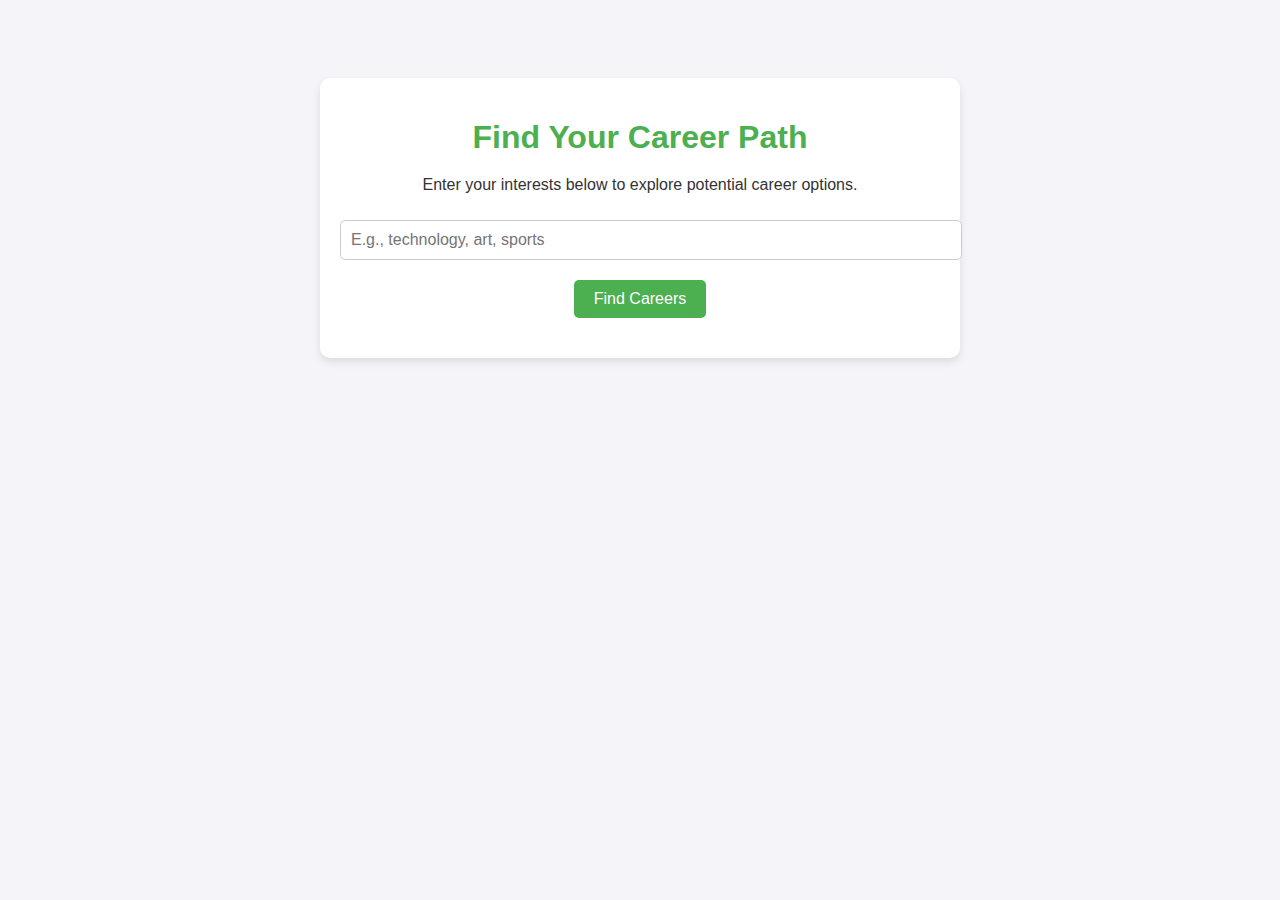
<file: carrer1.html>
<!DOCTYPE html>
<html lang="en">
<head>
  <meta charset="UTF-8">
  <meta name="viewport" content="width=device-width, initial-scale=1.0">
  <title>Career Options Generator</title>
  <style>
    body {
      font-family: Arial, sans-serif;
      background-color: #f4f4f9;
      color: #333;
      text-align: center;
      padding: 20px;
    }

    .container {
      max-width: 600px;
      margin: 50px auto;
      background-color: #ffffff;
      padding: 20px;
      border-radius: 10px;
      box-shadow: 0 4px 8px rgba(0, 0, 0, 0.1);
    }

    h1 {
      color: #4CAF50;
      margin-bottom: 20px;
    }

    input {
      width: 100%;
      padding: 10px;
      margin: 10px 0;
      border: 1px solid #ccc;
      border-radius: 5px;
      font-size: 16px;
    }

    button {
      background-color: #4CAF50;
      color: white;
      padding: 10px 20px;
      border: none;
      border-radius: 5px;
      font-size: 16px;
      cursor: pointer;
      margin-top: 10px;
    }

    button:hover {
      background-color: #45a049;
    }

    .results {
      margin-top: 20px;
      font-size: 18px;
      line-height: 1.6;
      color: #555;
    }

    .results span {
      color: #4CAF50;
      font-weight: bold;
    }
  </style>
</head>
<body>
  <div class="container">
    <h1>Find Your Career Path</h1>
    <p>Enter your interests below to explore potential career options.</p>
    <input type="text" id="interestInput" placeholder="E.g., technology, art, sports" />
    <button onclick="generateCareers()">Find Careers</button>
    <div class="results" id="results"></div>
  </div>

  <script>
    function generateCareers() {
      const interest = document.getElementById('interestInput').value.toLowerCase();
      const resultsDiv = document.getElementById('results');

      if (!interest.trim()) {
        resultsDiv.innerHTML = '<p>Please enter an interest to get started.</p>';
        return;
      }

      const careerOptions = {
        technology: ['Software Developer', 'Data Scientist', 'Cybersecurity Analyst', 'IT Manager'],
        art: ['Graphic Designer', 'Illustrator', 'Art Director', 'Animator'],
        sports: ['Athletic Trainer', 'Coach', 'Sports Psychologist', 'Physical Therapist'],
        science: ['Research Scientist', 'Lab Technician', 'Biotechnologist', 'Environmental Scientist'],
        business: ['Entrepreneur', 'Marketing Manager', 'Financial Analyst', 'HR Specialist'],
        music: ['Musician', 'Sound Engineer', 'Music Teacher', 'Composer'],
        writing: ['Journalist', 'Content Writer', 'Editor', 'Author'],
        healthcare: ['Doctor', 'Nurse', 'Pharmacist', 'Medical Researcher']
      };

      const careers = careerOptions[interest] || ['Sorry, no specific careers found. Try another interest!'];

      resultsDiv.innerHTML = `
        <p>Based on your interest in <span>${interest}</span>, here are some career options:</p>
        <ul>
          ${careers.map(career => `<li>${career}</li>`).join('')}
        </ul>
      `;
    }
  </script>
</body>
</html>
</file>
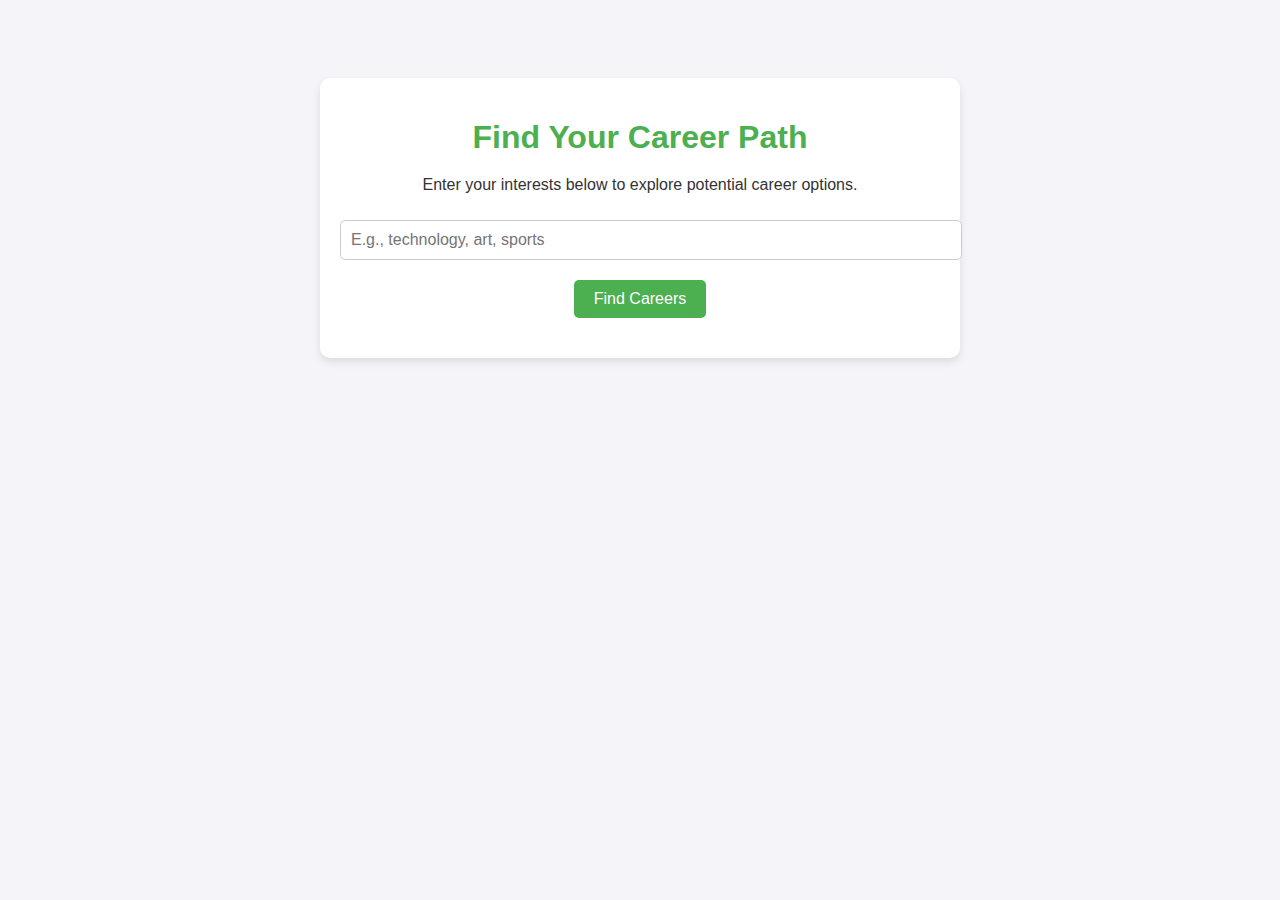
<file: carrer2.html>
<!DOCTYPE html>
<html lang="en">
<head>
  <meta charset="UTF-8">
  <meta name="viewport" content="width=device-width, initial-scale=1.0">
  <title>Career Options Generator</title>
  <style>
    body {
      font-family: Arial, sans-serif;
      background-color: #f4f4f9;
      color: #333;
      text-align: center;
      padding: 20px;
    }

    .container {
      max-width: 600px;
      margin: 50px auto;
      background-color: #ffffff;
      padding: 20px;
      border-radius: 10px;
      box-shadow: 0 4px 8px rgba(0, 0, 0, 0.1);
    }

    h1 {
      color: #4CAF50;
      margin-bottom: 20px;
    }

    input {
      width: 100%;
      padding: 10px;
      margin: 10px 0;
      border: 1px solid #ccc;
      border-radius: 5px;
      font-size: 16px;
    }

    button {
      background-color: #4CAF50;
      color: white;
      padding: 10px 20px;
      border: none;
      border-radius: 5px;
      font-size: 16px;
      cursor: pointer;
      margin-top: 10px;
    }

    button:hover {
      background-color: #45a049;
    }

    .results {
      margin-top: 20px;
      font-size: 18px;
      line-height: 1.6;
      color: #555;
    }

    .results span {
      color: #4CAF50;
      font-weight: bold;
    }
  </style>
</head>
<body>
  <div class="container">
    <h1>Find Your Career Path</h1>
    <p>Enter your interests below to explore potential career options.</p>
    <input type="text" id="interestInput" placeholder="E.g., technology, art, sports" />
    <button onclick="generateCareers()">Find Careers</button>
    <div class="results" id="results"></div>
  </div>

  <script>
    function generateCareers() {
      const interest = document.getElementById('interestInput').value.toLowerCase();
      const resultsDiv = document.getElementById('results');

      if (!interest.trim()) {
        resultsDiv.innerHTML = '<p>Please enter an interest to get started.</p>';
        return;
      }

      const careerOptions = {
        technology: ['Software Developer', 'Data Scientist', 'Cybersecurity Analyst', 'IT Manager'],
        art: ['Graphic Designer', 'Illustrator', 'Art Director', 'Animator'],
        sports: ['Athletic Trainer', 'Coach', 'Sports Psychologist', 'Physical Therapist'],
        science: ['Research Scientist', 'Lab Technician', 'Biotechnologist', 'Environmental Scientist'],
        business: ['Entrepreneur', 'Marketing Manager', 'Financial Analyst', 'HR Specialist'],
        music: ['Musician', 'Sound Engineer', 'Music Teacher', 'Composer'],
        writing: ['Journalist', 'Content Writer', 'Editor', 'Author'],
        healthcare: ['Doctor', 'Nurse', 'Pharmacist', 'Medical Researcher'],
        education: ['Teacher', 'Academic Counselor', 'Curriculum Developer', 'Education Administrator'],
        travel: ['Travel Blogger', 'Tour Guide', 'Travel Agent', 'Flight Attendant'],
        food: ['Chef', 'Food Critic', 'Nutritionist', 'Food Scientist'],
        environment: ['Ecologist', 'Conservation Scientist', 'Renewable Energy Specialist', 'Environmental Policy Analyst'],
        gaming: ['Game Developer', 'Game Tester', 'Esports Player', 'Game Designer'],
        fashion: ['Fashion Designer', 'Stylist', 'Fashion Buyer', 'Textile Engineer']
      };

      const careers = careerOptions[interest] || ['Sorry, no specific careers found. Try another interest!'];

      resultsDiv.innerHTML = `
        <p>Based on your interest in <span>${interest}</span>, here are some career options:</p>
        <ul>
          ${careers.map(career => `<li>${career}</li>`).join('')}
        </ul>
      `;
    }
  </script>
</body>
</html>
</file>
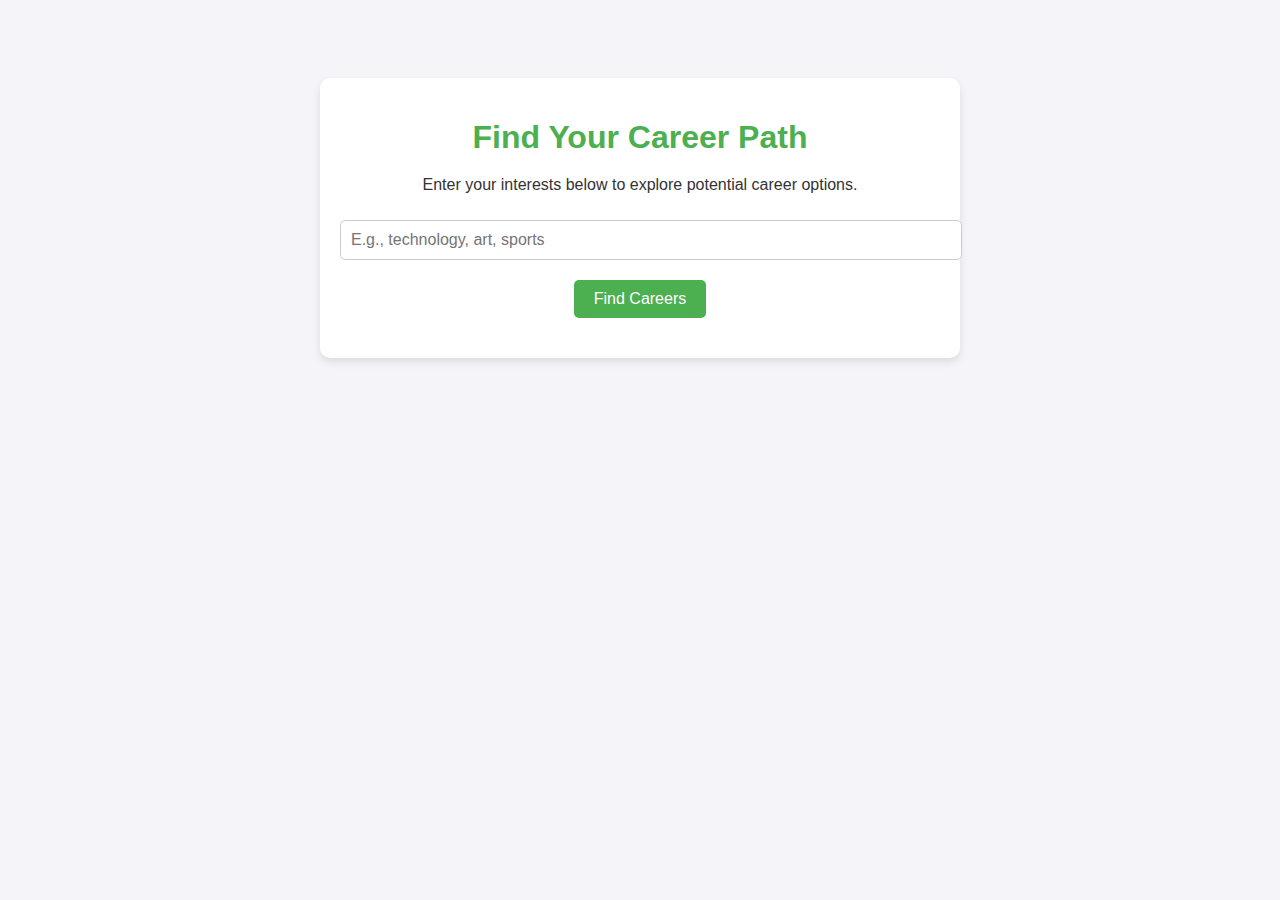
<file: carrer3.html>
<!DOCTYPE html>
<html lang="en">
<head>
  <meta charset="UTF-8">
  <meta name="viewport" content="width=device-width, initial-scale=1.0">
  <title>Career Options Generator</title>
  <style>
    body {
      font-family: Arial, sans-serif;
      background-color: #f4f4f9;
      color: #333;
      text-align: center;
      padding: 20px;
    }

    .container {
      max-width: 600px;
      margin: 50px auto;
      background-color: #ffffff;
      padding: 20px;
      border-radius: 10px;
      box-shadow: 0 4px 8px rgba(0, 0, 0, 0.1);
    }

    h1 {
      color: #4CAF50;
      margin-bottom: 20px;
    }

    input {
      width: 100%;
      padding: 10px;
      margin: 10px 0;
      border: 1px solid #ccc;
      border-radius: 5px;
      font-size: 16px;
    }

    button {
      background-color: #4CAF50;
      color: white;
      padding: 10px 20px;
      border: none;
      border-radius: 5px;
      font-size: 16px;
      cursor: pointer;
      margin-top: 10px;
    }

    button:hover {
      background-color: #45a049;
    }

    .results {
      margin-top: 20px;
      font-size: 18px;
      line-height: 1.6;
      color: #555;
      text-align: left;
    }

    .results span {
      color: #4CAF50;
      font-weight: bold;
    }

    .career-options {
      list-style: none;
      padding: 0;
    }

    .career-options li {
      margin: 5px 0;
    }

    .career-options input {
      margin-right: 10px;
    }
  </style>
</head>
<body>
  <div class="container">
    <h1>Find Your Career Path</h1>
    <p>Enter your interests below to explore potential career options.</p>
    <input type="text" id="interestInput" placeholder="E.g., technology, art, sports" />
    <button onclick="generateCareers()">Find Careers</button>
    <div class="results" id="results"></div>
  </div>

  <script>
    function generateCareers() {
      const interest = document.getElementById('interestInput').value.toLowerCase();
      const resultsDiv = document.getElementById('results');

      if (!interest.trim()) {
        resultsDiv.innerHTML = '<p>Please enter an interest to get started.</p>';
        return;
      }

      const careerOptions = {
        technology: ['Software Developer', 'Data Scientist', 'Cybersecurity Analyst', 'IT Manager'],
        art: ['Graphic Designer', 'Illustrator', 'Art Director', 'Animator'],
        sports: ['Athletic Trainer', 'Coach', 'Sports Psychologist', 'Physical Therapist'],
        science: ['Research Scientist', 'Lab Technician', 'Biotechnologist', 'Environmental Scientist'],
        business: ['Entrepreneur', 'Marketing Manager', 'Financial Analyst', 'HR Specialist'],
        music: ['Musician', 'Sound Engineer', 'Music Teacher', 'Composer'],
        writing: ['Journalist', 'Content Writer', 'Editor', 'Author'],
        healthcare: ['Doctor', 'Nurse', 'Pharmacist', 'Medical Researcher'],
        education: ['Teacher', 'Academic Counselor', 'Curriculum Developer', 'Education Administrator'],
        travel: ['Travel Blogger', 'Tour Guide', 'Travel Agent', 'Flight Attendant'],
        food: ['Chef', 'Food Critic', 'Nutritionist', 'Food Scientist'],
        environment: ['Ecologist', 'Conservation Scientist', 'Renewable Energy Specialist', 'Environmental Policy Analyst'],
        gaming: ['Game Developer', 'Game Tester', 'Esports Player', 'Game Designer'],
        fashion: ['Fashion Designer', 'Stylist', 'Fashion Buyer', 'Textile Engineer']
      };

      const careers = careerOptions[interest] || ['Sorry, no specific careers found. Try another interest!'];

      resultsDiv.innerHTML = `
        <p>Based on your interest in <span>${interest}</span>, here are some career options:</p>
        <ul class="career-options">
          ${careers.map(career => `<li><input type="checkbox" /> ${career}</li>`).join('')}
        </ul>
        <button onclick="getSelectedCareers()">Submit Selected Careers</button>
      `;
    }

    function getSelectedCareers() {
      const selected = Array.from(document.querySelectorAll('.career-options input:checked'))
        .map(input => input.parentElement.textContent.trim());

      alert(`You have selected the following careers:\n${selected.join('\n')}`);
    }
  </script>
</body>
</html>
</file>
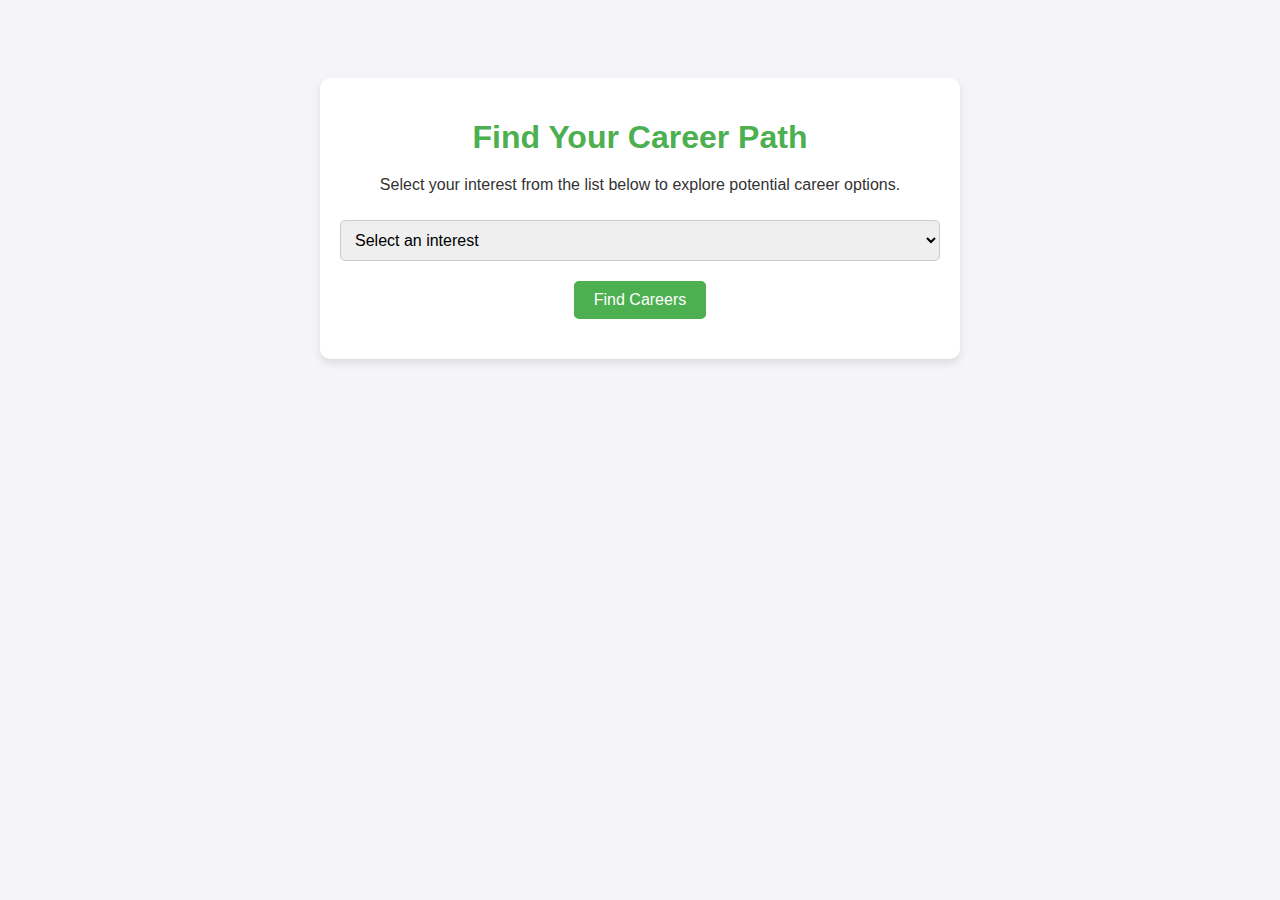
<file: carrer4.html>
<!DOCTYPE html>
<html lang="en">
<head>
  <meta charset="UTF-8">
  <meta name="viewport" content="width=device-width, initial-scale=1.0">
  <title>Career Options Generator</title>
  <style>
    body {
      font-family: Arial, sans-serif;
      background-color: #f4f4f9;
      color: #333;
      text-align: center;
      padding: 20px;
    }

    .container {
      max-width: 600px;
      margin: 50px auto;
      background-color: #ffffff;
      padding: 20px;
      border-radius: 10px;
      box-shadow: 0 4px 8px rgba(0, 0, 0, 0.1);
    }

    h1 {
      color: #4CAF50;
      margin-bottom: 20px;
    }

    select {
      width: 100%;
      padding: 10px;
      margin: 10px 0;
      border: 1px solid #ccc;
      border-radius: 5px;
      font-size: 16px;
    }

    button {
      background-color: #4CAF50;
      color: white;
      padding: 10px 20px;
      border: none;
      border-radius: 5px;
      font-size: 16px;
      cursor: pointer;
      margin-top: 10px;
    }

    button:hover {
      background-color: #45a049;
    }

    .results {
      margin-top: 20px;
      font-size: 18px;
      line-height: 1.6;
      color: #555;
      text-align: left;
    }

    .results span {
      color: #4CAF50;
      font-weight: bold;
    }

    .career-options {
      list-style: none;
      padding: 0;
    }

    .career-options li {
      margin: 5px 0;
    }

    .career-options input {
      margin-right: 10px;
    }
  </style>
</head>
<body>
  <div class="container">
    <h1>Find Your Career Path</h1>
    <p>Select your interest from the list below to explore potential career options.</p>
    <select id="interestSelect">
      <option value="" disabled selected>Select an interest</option>
      <option value="technology">Technology</option>
      <option value="art">Art</option>
      <option value="sports">Sports</option>
      <option value="science">Science</option>
      <option value="business">Business</option>
      <option value="music">Music</option>
      <option value="writing">Writing</option>
      <option value="healthcare">Healthcare</option>
      <option value="education">Education</option>
      <option value="travel">Travel</option>
      <option value="food">Food</option>
      <option value="environment">Environment</option>
      <option value="gaming">Gaming</option>
      <option value="fashion">Fashion</option>
    </select>
    <button onclick="generateCareers()">Find Careers</button>
    <div class="results" id="results"></div>
  </div>

  <script>
    function generateCareers() {
      const interest = document.getElementById('interestSelect').value;
      const resultsDiv = document.getElementById('results');

      if (!interest) {
        resultsDiv.innerHTML = '<p>Please select an interest to get started.</p>';
        return;
      }

      const careerOptions = {
        technology: ['Software Developer', 'Data Scientist', 'Cybersecurity Analyst', 'IT Manager'],
        art: ['Graphic Designer', 'Illustrator', 'Art Director', 'Animator'],
        sports: ['Athletic Trainer', 'Coach', 'Sports Psychologist', 'Physical Therapist'],
        science: ['Research Scientist', 'Lab Technician', 'Biotechnologist', 'Environmental Scientist'],
        business: ['Entrepreneur', 'Marketing Manager', 'Financial Analyst', 'HR Specialist'],
        music: ['Musician', 'Sound Engineer', 'Music Teacher', 'Composer'],
        writing: ['Journalist', 'Content Writer', 'Editor', 'Author'],
        healthcare: ['Doctor', 'Nurse', 'Pharmacist', 'Medical Researcher'],
        education: ['Teacher', 'Academic Counselor', 'Curriculum Developer', 'Education Administrator'],
        travel: ['Travel Blogger', 'Tour Guide', 'Travel Agent', 'Flight Attendant'],
        food: ['Chef', 'Food Critic', 'Nutritionist', 'Food Scientist'],
        environment: ['Ecologist', 'Conservation Scientist', 'Renewable Energy Specialist', 'Environmental Policy Analyst'],
        gaming: ['Game Developer', 'Game Tester', 'Esports Player', 'Game Designer'],
        fashion: ['Fashion Designer', 'Stylist', 'Fashion Buyer', 'Textile Engineer']
      };

      const careers = careerOptions[interest] || ['Sorry, no specific careers found. Try another interest!'];

      resultsDiv.innerHTML = `
        <p>You selected the interest: <span>${interest}</span></p>
        <p>Based on your interest, here are some career options:</p>
        <ul class="career-options">
          ${careers.map(career => `<li><input type="checkbox" /> ${career}</li>`).join('')}
        </ul>
        <button onclick="getSelectedCareers()">Submit Selected Careers</button>
      `;
    }

    function getSelectedCareers() {
      const selected = Array.from(document.querySelectorAll('.career-options input:checked'))
        .map(input => input.parentElement.textContent.trim());

      alert(`You have selected the following careers:\n${selected.join('\n')}`);
    }
  </script>
</body>
</html>
</file>
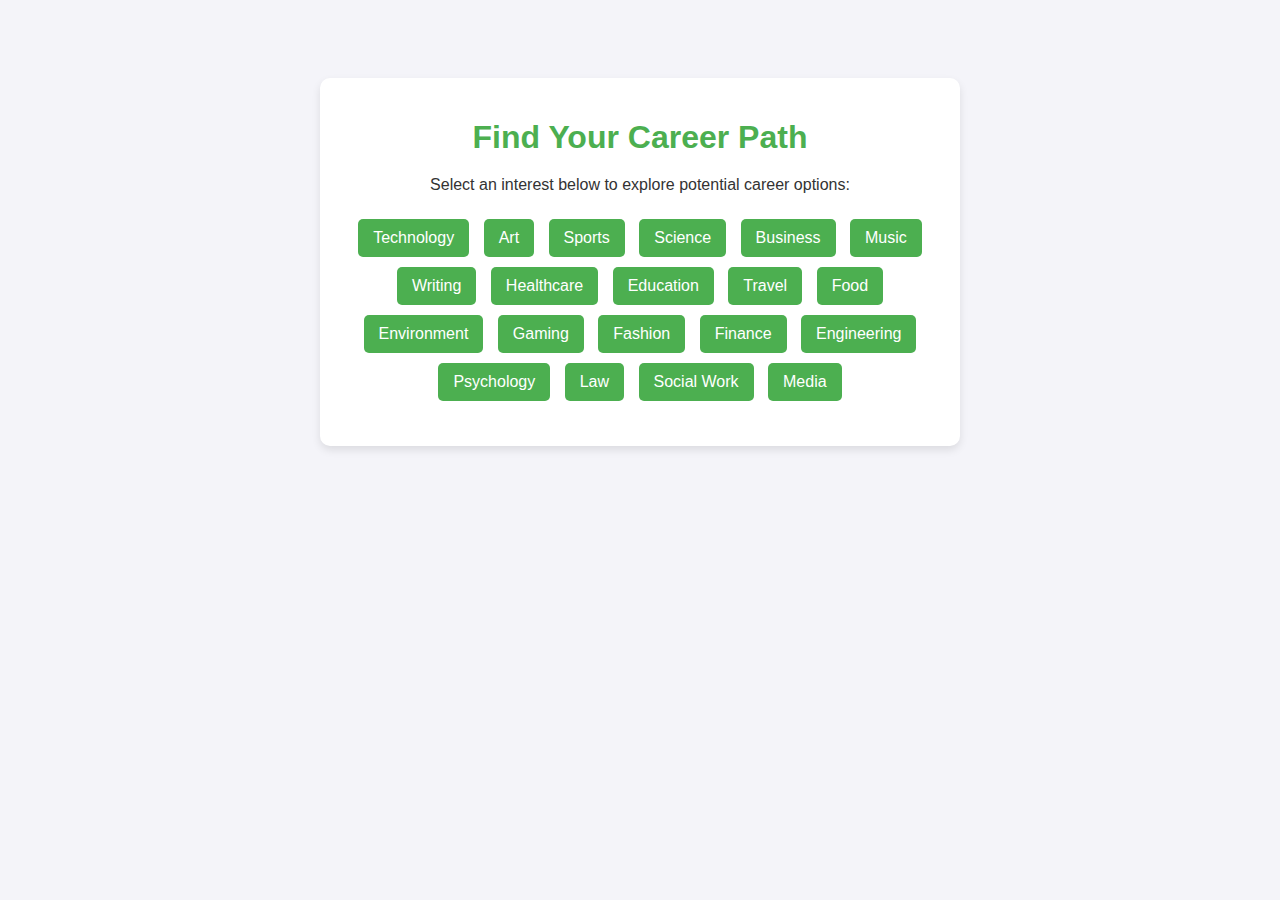
<file: carrer5.html>
<!DOCTYPE html>
<html lang="en">
<head>
  <meta charset="UTF-8">
  <meta name="viewport" content="width=device-width, initial-scale=1.0">
  <title>Career Options Generator</title>
  <style>
    body {
      font-family: Arial, sans-serif;
      background-color: #f4f4f9;
      color: #333;
      text-align: center;
      padding: 20px;
    }

    .container {
      max-width: 600px;
      margin: 50px auto;
      background-color: #ffffff;
      padding: 20px;
      border-radius: 10px;
      box-shadow: 0 4px 8px rgba(0, 0, 0, 0.1);
    }

    h1 {
      color: #4CAF50;
      margin-bottom: 20px;
    }

    .interests {
      margin: 20px 0;
    }

    .interests span {
      display: inline-block;
      background-color: #4CAF50;
      color: white;
      padding: 10px 15px;
      margin: 5px;
      border-radius: 5px;
      cursor: pointer;
    }

    .interests span:hover {
      background-color: #45a049;
    }

    .results {
      margin-top: 20px;
      font-size: 18px;
      line-height: 1.6;
      color: #555;
      text-align: left;
    }

    .results span {
      color: #4CAF50;
      font-weight: bold;
    }

    .career-options {
      list-style: none;
      padding: 0;
    }

    .career-options li {
      margin: 5px 0;
    }
  </style>
</head>
<body>
  <div class="container">
    <h1>Find Your Career Path</h1>
    <p>Select an interest below to explore potential career options:</p>
    <div class="interests" id="interests">
      <span onclick="generateCareers('technology')">Technology</span>
      <span onclick="generateCareers('art')">Art</span>
      <span onclick="generateCareers('sports')">Sports</span>
      <span onclick="generateCareers('science')">Science</span>
      <span onclick="generateCareers('business')">Business</span>
      <span onclick="generateCareers('music')">Music</span>
      <span onclick="generateCareers('writing')">Writing</span>
      <span onclick="generateCareers('healthcare')">Healthcare</span>
      <span onclick="generateCareers('education')">Education</span>
      <span onclick="generateCareers('travel')">Travel</span>
      <span onclick="generateCareers('food')">Food</span>
      <span onclick="generateCareers('environment')">Environment</span>
      <span onclick="generateCareers('gaming')">Gaming</span>
      <span onclick="generateCareers('fashion')">Fashion</span>
      <span onclick="generateCareers('finance')">Finance</span>
      <span onclick="generateCareers('engineering')">Engineering</span>
      <span onclick="generateCareers('psychology')">Psychology</span>
      <span onclick="generateCareers('law')">Law</span>
      <span onclick="generateCareers('social_work')">Social Work</span>
      <span onclick="generateCareers('media')">Media</span>
    </div>
    <div class="results" id="results"></div>
  </div>

  <script>
    function generateCareers(interest) {
      const resultsDiv = document.getElementById('results');

      const careerOptions = {
        technology: ['Software Developer', 'Data Scientist', 'Cybersecurity Analyst', 'IT Manager', 'AI Specialist'],
        art: ['Graphic Designer', 'Illustrator', 'Art Director', 'Animator', 'Creative Director'],
        sports: ['Athletic Trainer', 'Coach', 'Sports Psychologist', 'Physical Therapist', 'Sports Commentator'],
        science: ['Research Scientist', 'Lab Technician', 'Biotechnologist', 'Environmental Scientist', 'Astrophysicist'],
        business: ['Entrepreneur', 'Marketing Manager', 'Financial Analyst', 'HR Specialist', 'Business Consultant'],
        music: ['Musician', 'Sound Engineer', 'Music Teacher', 'Composer', 'Music Producer'],
        writing: ['Journalist', 'Content Writer', 'Editor', 'Author', 'Screenwriter'],
        healthcare: ['Doctor', 'Nurse', 'Pharmacist', 'Medical Researcher', 'Therapist'],
        education: ['Teacher', 'Academic Counselor', 'Curriculum Developer', 'Education Administrator', 'Instructional Designer'],
        travel: ['Travel Blogger', 'Tour Guide', 'Travel Agent', 'Flight Attendant', 'Hotel Manager'],
        food: ['Chef', 'Food Critic', 'Nutritionist', 'Food Scientist', 'Pastry Chef'],
        environment: ['Ecologist', 'Conservation Scientist', 'Renewable Energy Specialist', 'Environmental Policy Analyst', 'Wildlife Biologist'],
        gaming: ['Game Developer', 'Game Tester', 'Esports Player', 'Game Designer', 'Game Streamer'],
        fashion: ['Fashion Designer', 'Stylist', 'Fashion Buyer', 'Textile Engineer', 'Model'],
        finance: ['Accountant', 'Investment Banker', 'Tax Consultant', 'Financial Planner', 'Stock Broker'],
        engineering: ['Mechanical Engineer', 'Civil Engineer', 'Electrical Engineer', 'Aerospace Engineer', 'Robotics Engineer'],
        psychology: ['Clinical Psychologist', 'Counselor', 'Industrial Psychologist', 'Forensic Psychologist', 'Behavioral Analyst'],
        law: ['Lawyer', 'Legal Consultant', 'Paralegal', 'Judge', 'Corporate Lawyer'],
        social_work: ['Social Worker', 'Community Outreach Coordinator', 'Mental Health Advocate', 'Nonprofit Manager', 'Case Worker'],
        media: ['Journalist', 'TV Producer', 'News Anchor', 'Content Creator', 'Public Relations Specialist']
      };

      const careers = careerOptions[interest] || ['Sorry, no specific careers found for this interest.'];

      resultsDiv.innerHTML = `
        <p>You selected the interest: <span>${interest.replace('_', ' ')}</span></p>
        <p>Based on your interest, here are some career options:</p>
        <ul class="career-options">
          ${careers.map(career => `<li>${career}</li>`).join('')}
        </ul>
      `;
    }
  </script>
</body>
</html>
</file>
